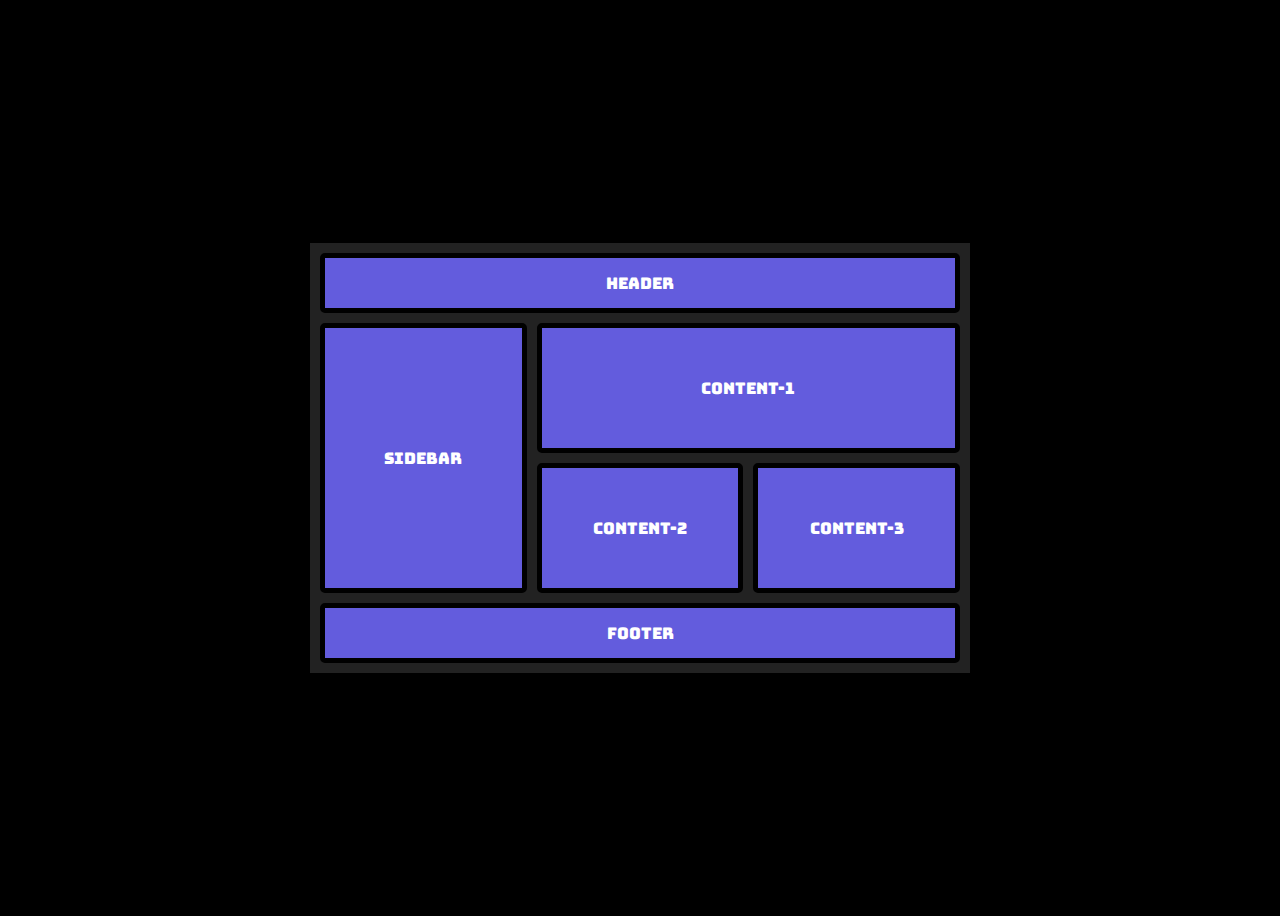
<file: index.html>
<!DOCTYPE html>


<html lang="en">


<head>


    <meta charset="UTF-8">


    <meta name="viewport" content="width=device-width, initial-scale=1.0">


    <link rel="stylesheet" href="style.css">


    <title>Document</title>
    <link rel="preconnect" href="https://fonts.googleapis.com">
<link rel="preconnect" href="https://fonts.gstatic.com" crossorigin>
<link href="https://fonts.googleapis.com/css2?family=Bungee&display=swap" rel="stylesheet">


</head>


<body>


    <main>


        <header>header</header>


        <section class="sidebar">sidebar</section>


        <section class="content" id="content-1">Content-1</section>


        <section class="content">Content-2</section>


        <section class="content">Content-3</section>


        <footer>footer</footer>


    </main>


</body>


</html>
</file>
<file: style.css>
body{


    background-color: black;


    min-height: 100vh;


    display:flex;


    justify-content: center;


    align-items: center;


}


.bungee-regular {
  font-family: "Bungee", sans-serif;
  font-weight: 400;
  font-style: normal;
}



main{

font-family: "Bungee", sans-serif;
    background-color: #222222;


    width: 50vw;


    padding:10px;


    margin:auto;


    color:white;


    display: grid;


    gap:10px;


    grid-template-columns:repeat(3, 1fr);


    grid-template-rows:repeat(6, 60px);


}





header, section, footer{


    border: 5px solid black;


    border-radius: 5px;


    background-color:#635CDD;


    display:flex;


    justify-content: center;


    align-items: center;


  


}





header, footer{


    grid-column: span 3;


}





.sidebar{


    grid-row: span 4


}





.content{
    grid-row:span 2
}
#content-1{
    grid-column: span 2;}
    @media (max-width: 400px) and (min-width: 800) {
       
      }
</file>
